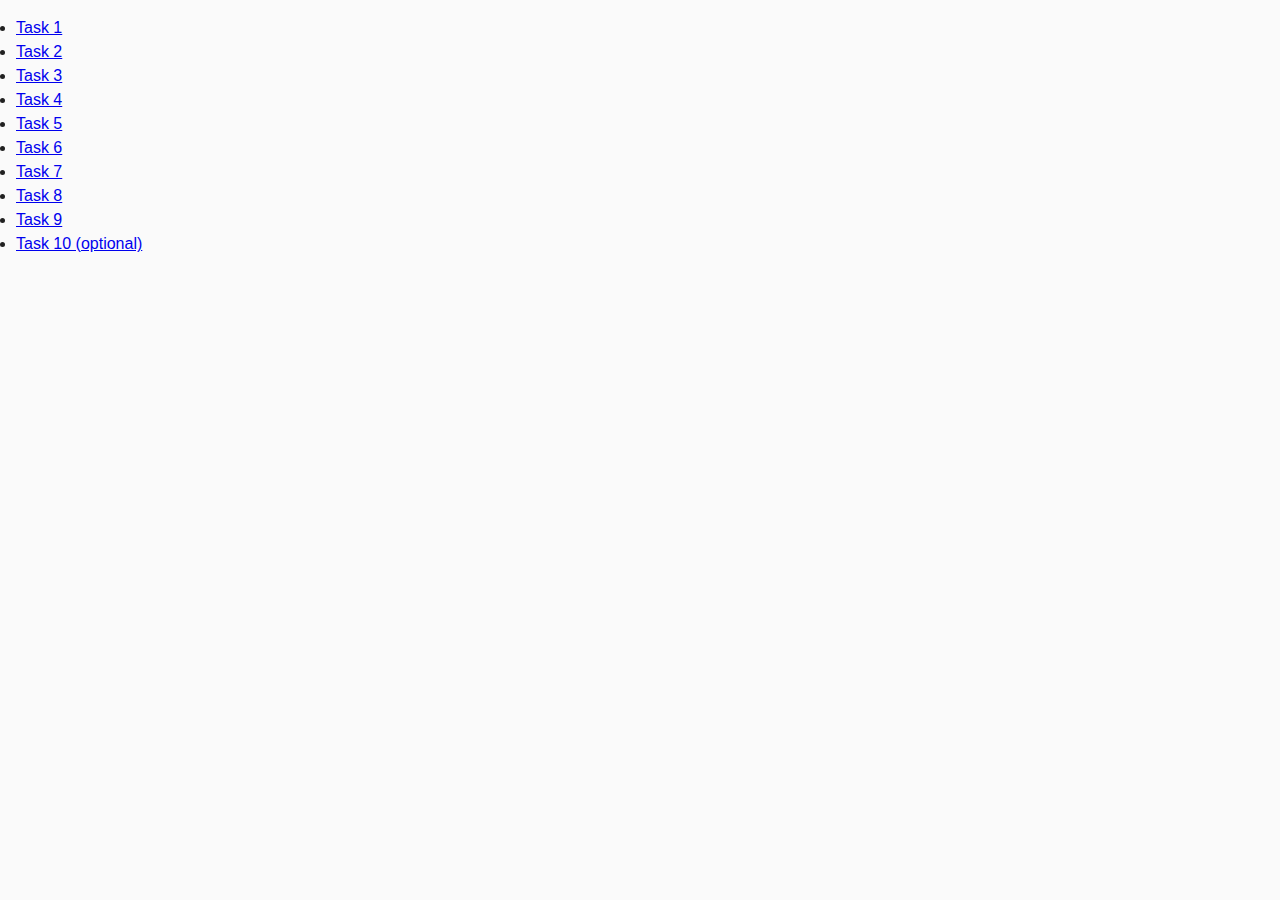
<file: index.html>
<!DOCTYPE html>
<html lang="en">
  <head>
    <meta charset="UTF-8" />
    <meta http-equiv="X-UA-Compatible" content="IE=edge" />
    <meta name="viewport" content="width=device-width, initial-scale=1.0" />
    <title>Homework6</title>
    <link rel="stylesheet" href="css/common.css" />
  </head>
  <body>
    <li><a href="task-01.html">Task 1</a></li>
    <li><a href="task-02.html">Task 2</a></li>
    <li><a href="task-03.html">Task 3</a></li>
    <li><a href="task-04.html">Task 4</a></li>
    <li><a href="task-05.html">Task 5</a></li>
    <li><a href="task-06.html">Task 6</a></li>
    <li><a href="task-07.html">Task 7</a></li>
    <li><a href="task-08.html">Task 8</a></li>
    <li><a href="task-09.html">Task 9</a></li>
    <li><a href="task-10.html">Task 10 (optional)</a></li>
  </body>
</html>
</file>
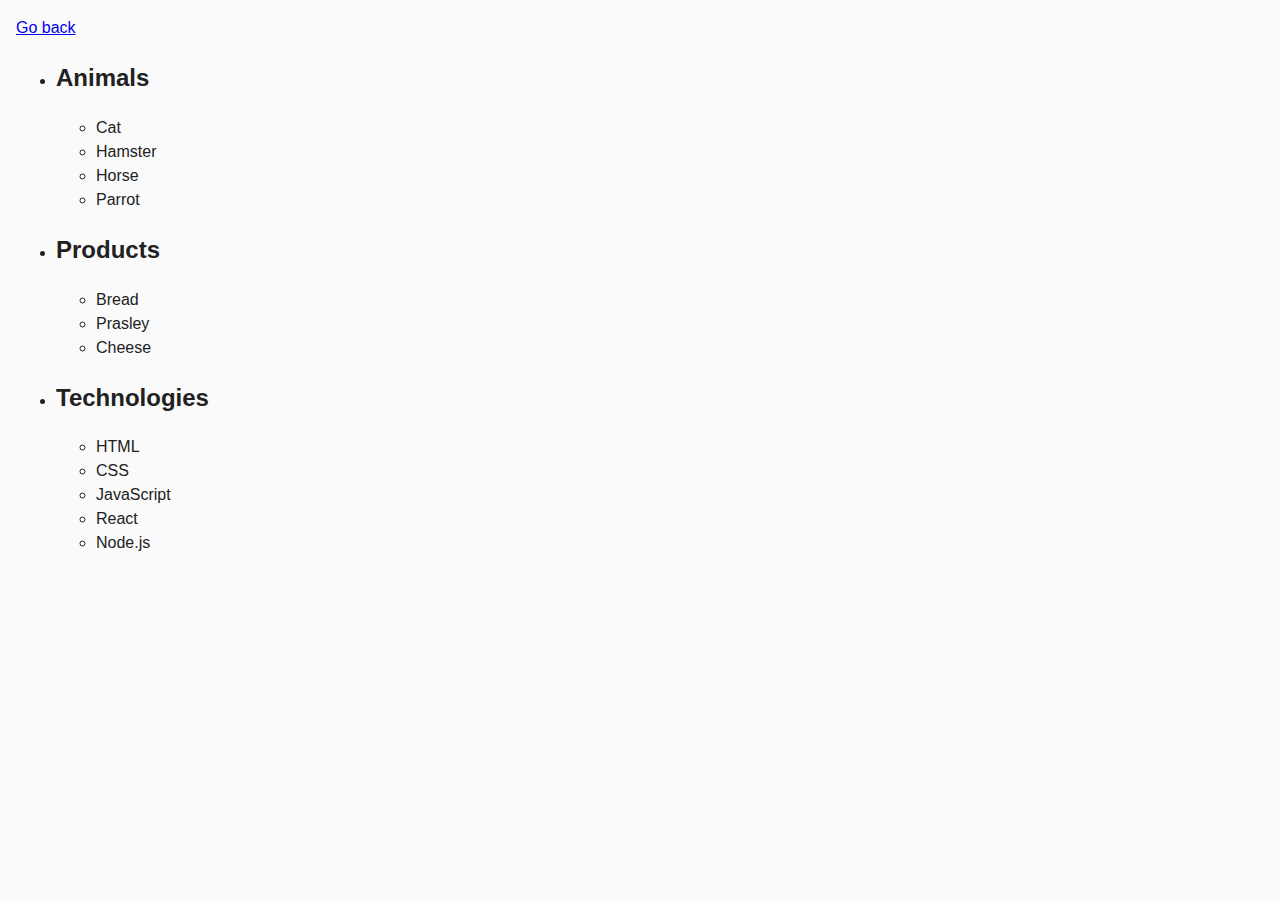
<file: task-01.html>
<!DOCTYPE html>
<html lang="en">
  <head>
    <meta charset="UTF-8" />
    <meta http-equiv="X-UA-Compatible" content="IE=edge" />
    <meta name="viewport" content="width=device-width, initial-scale=1.0" />
    <title>Task 1</title>
    <link rel="stylesheet" href="css/common.css" />
  </head>
  <body>
    <p><a href="index.html">Go back</a></p>

    <ul id="categories">
      <li class="item">
        <h2>Animals</h2>
        <ul>
          <li>Cat</li>
          <li>Hamster</li>
          <li>Horse</li>
          <li>Parrot</li>
        </ul>
      </li>
      <li class="item">
        <h2>Products</h2>
        <ul>
          <li>Bread</li>
          <li>Prasley</li>
          <li>Cheese</li>
        </ul>
      </li>
      <li class="item">
        <h2>Technologies</h2>
        <ul>
          <li>HTML</li>
          <li>CSS</li>
          <li>JavaScript</li>
          <li>React</li>
          <li>Node.js</li>
        </ul>
      </li>
    </ul>

    <script src="js/task-01.js" type="module"></script>
  </body>
</html>
</file>
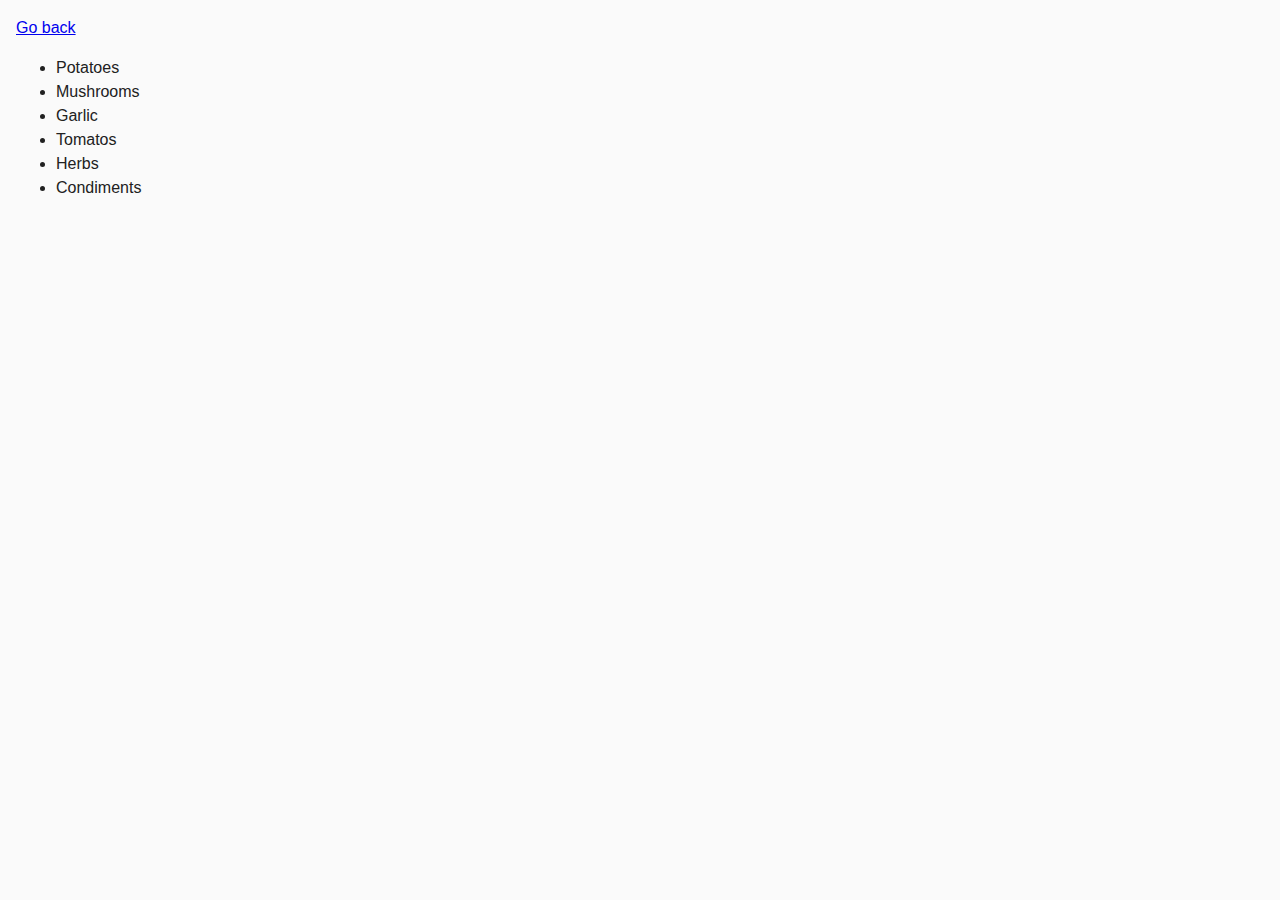
<file: task-02.html>
<!DOCTYPE html>
<html lang="en">
  <head>
    <meta charset="UTF-8" />
    <meta http-equiv="X-UA-Compatible" content="IE=edge" />
    <meta name="viewport" content="width=device-width, initial-scale=1.0" />
    <title>Task 2</title>
    <link rel="stylesheet" href="css/common.css" />
  </head>
  <body>
    <p><a href="index.html">Go back</a></p>
    <ul id="ingredients"></ul>

    <script src="js/task-02.js" type="module"></script>
  </body>
</html>
</file>
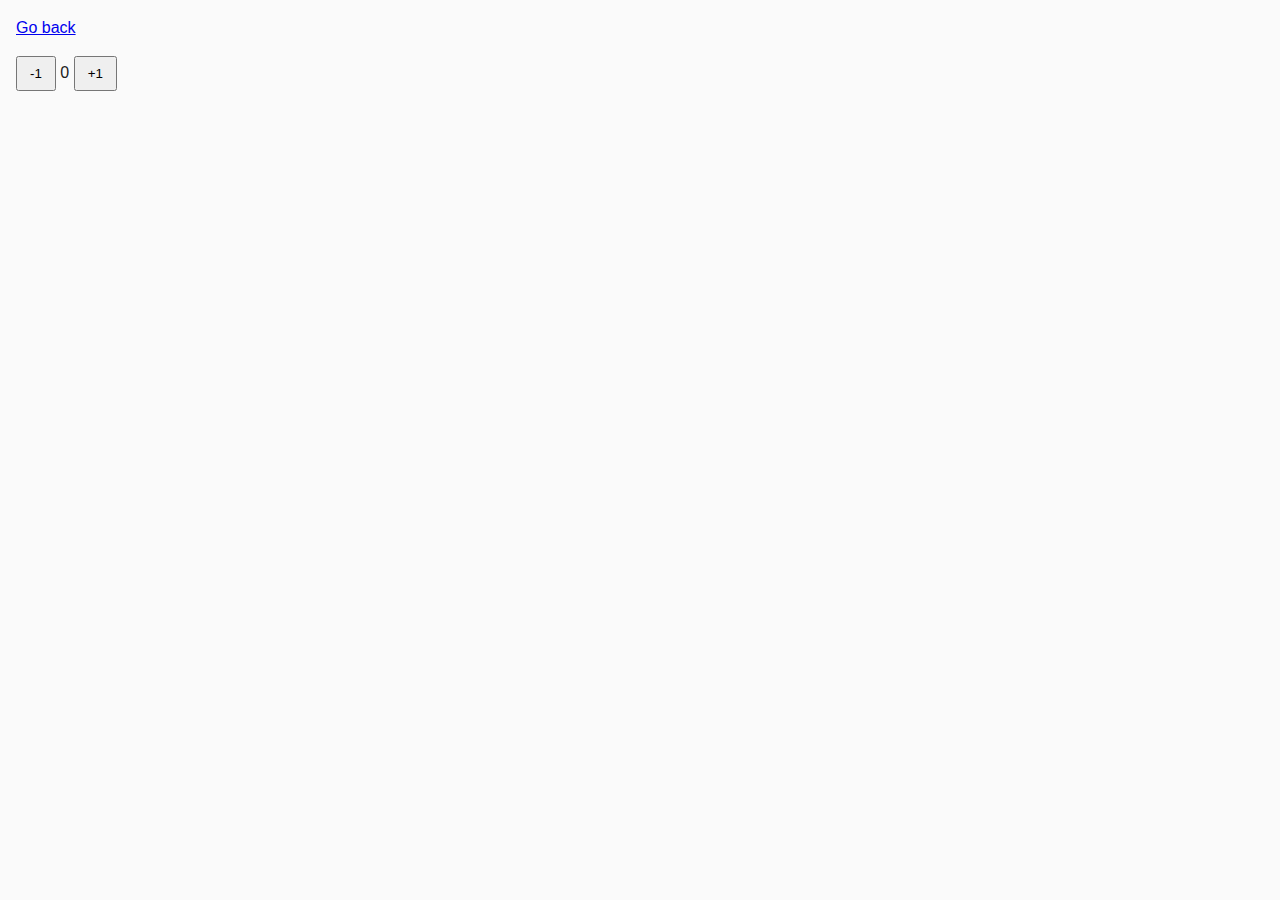
<file: task-04.html>
<!DOCTYPE html>
<html lang="en">
  <head>
    <meta charset="UTF-8" />
    <meta http-equiv="X-UA-Compatible" content="IE=edge" />
    <meta name="viewport" content="width=device-width, initial-scale=1.0" />
    <title>Task 4</title>
    <link rel="stylesheet" href="css/common.css" />
  </head>
  <body>
    <p><a href="index.html">Go back</a></p>

    <div id="counter">
      <button type="button" data-action="decrement">-1</button>
      <span id="value">0</span>
      <button type="button" data-action="increment">+1</button>
    </div>

    <script src="js/task-04.js" type="module"></script>
  </body>
</html>
</file>
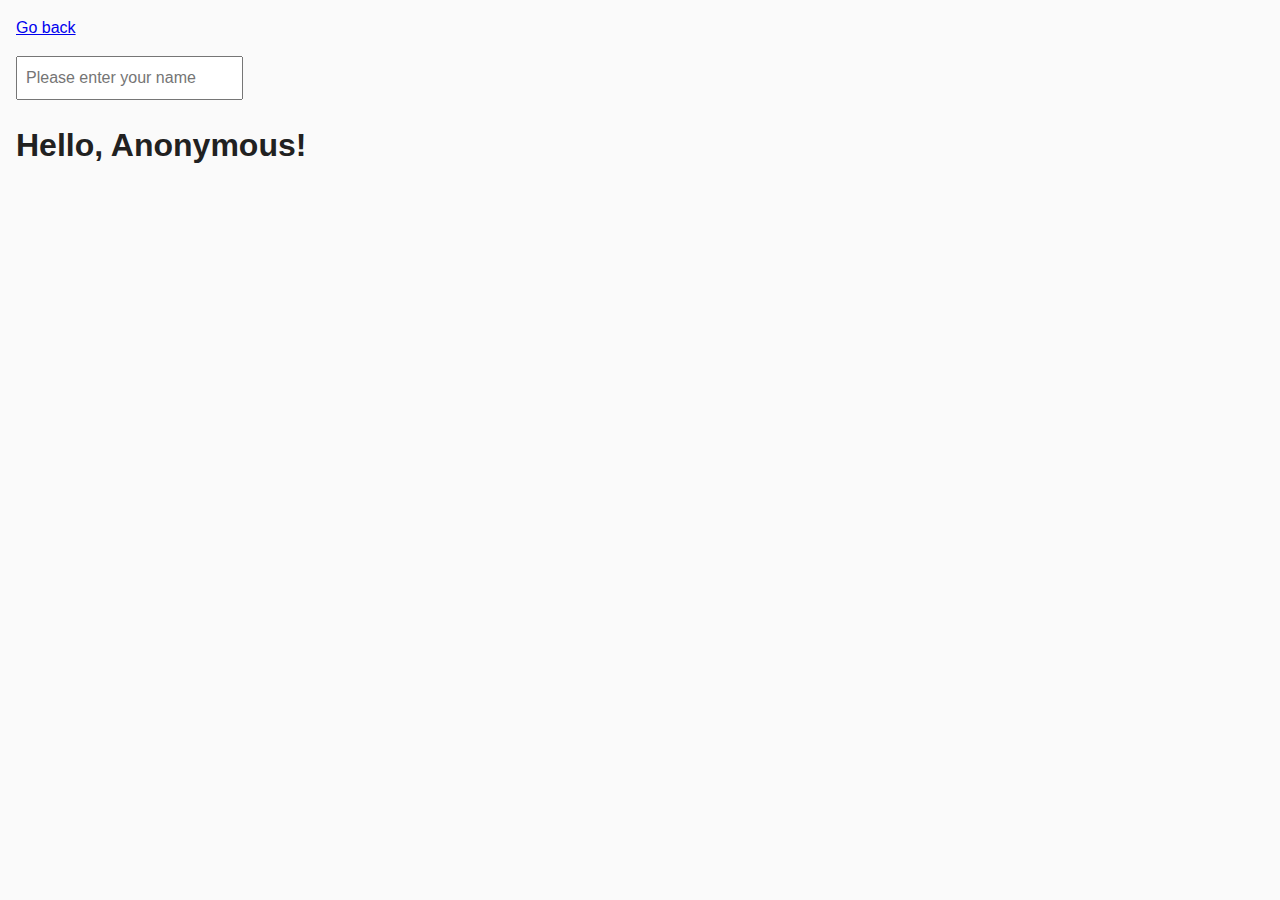
<file: task-05.html>
<!DOCTYPE html>
<html lang="en">
  <head>
    <meta charset="UTF-8" />
    <meta http-equiv="X-UA-Compatible" content="IE=edge" />
    <meta name="viewport" content="width=device-width, initial-scale=1.0" />
    <title>Task 5</title>
    <link rel="stylesheet" href="css/common.css" />
  </head>
  <body>
    <p><a href="index.html">Go back</a></p>

    <input type="text" id="name-input" placeholder="Please enter your name" />
    <h1>Hello, <span id="name-output">Anonymous</span>!</h1>

    <script src="js/task-05.js" type="module"></script>
  </body>
</html>
</file>
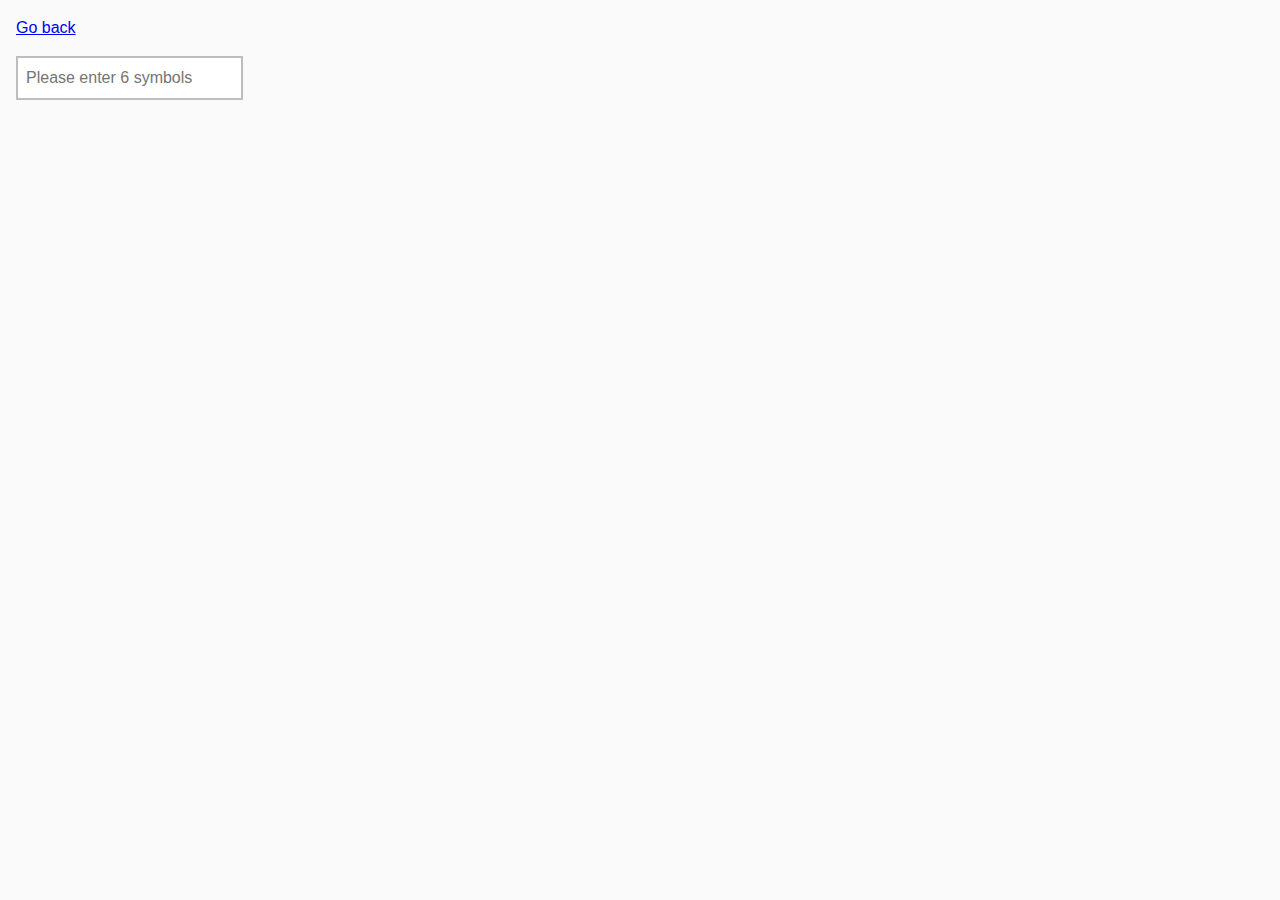
<file: task-06.html>
<!DOCTYPE html>
<html lang="en">
  <head>
    <meta charset="UTF-8" />
    <meta http-equiv="X-UA-Compatible" content="IE=edge" />
    <meta name="viewport" content="width=device-width, initial-scale=1.0" />
    <title>Task 6</title>
    <link rel="stylesheet" href="css/common.css" />
    <style>
      #validation-input {
        border: 2px solid #bdbdbd;
      }

      #validation-input.valid {
        border-color: #4caf50;
      }

      #validation-input.invalid {
        border-color: #f44336;
      }
    </style>
  </head>
  <body>
    <p><a href="index.html">Go back</a></p>

    <input
      type="text"
      id="validation-input"
      data-length="6"
      placeholder="Please enter 6 symbols"
    />

    <script src="js/task-06.js" type="module"></script>
  </body>
</html>
</file>
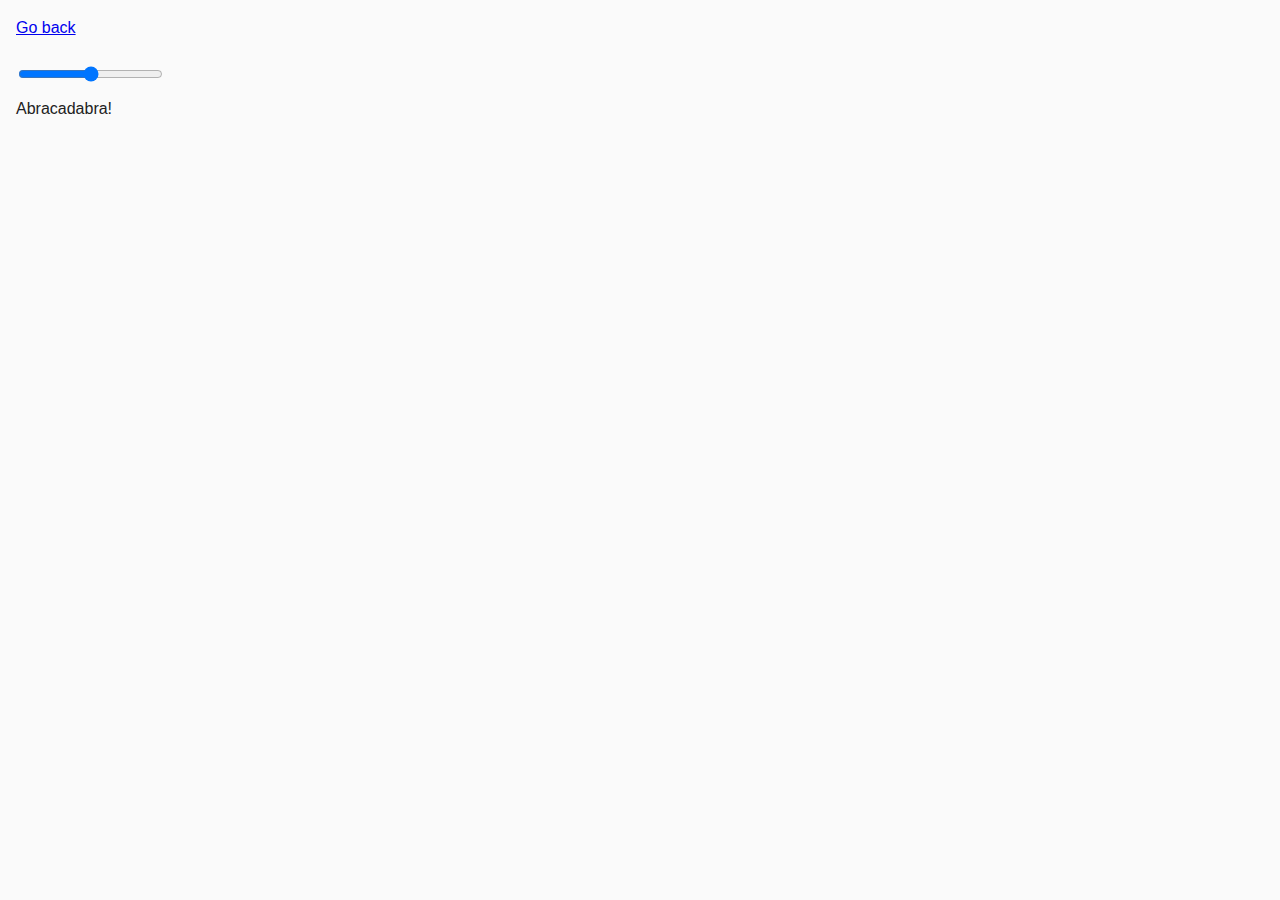
<file: task-07.html>
<!DOCTYPE html>
<html lang="en">
  <head>
    <meta charset="UTF-8" />
    <meta http-equiv="X-UA-Compatible" content="IE=edge" />
    <meta name="viewport" content="width=device-width, initial-scale=1.0" />
    <title>Task 7</title>
    <link rel="stylesheet" href="css/common.css" />
  </head>
  <body>
    <p><a href="index.html">Go back</a></p>

    <input id="font-size-control" type="range" min="16" max="96" />
    <br />
    <span id="text">Abracadabra!</span>

    <script src="js/task-07.js" type="module"></script>
  </body>
</html>
</file>
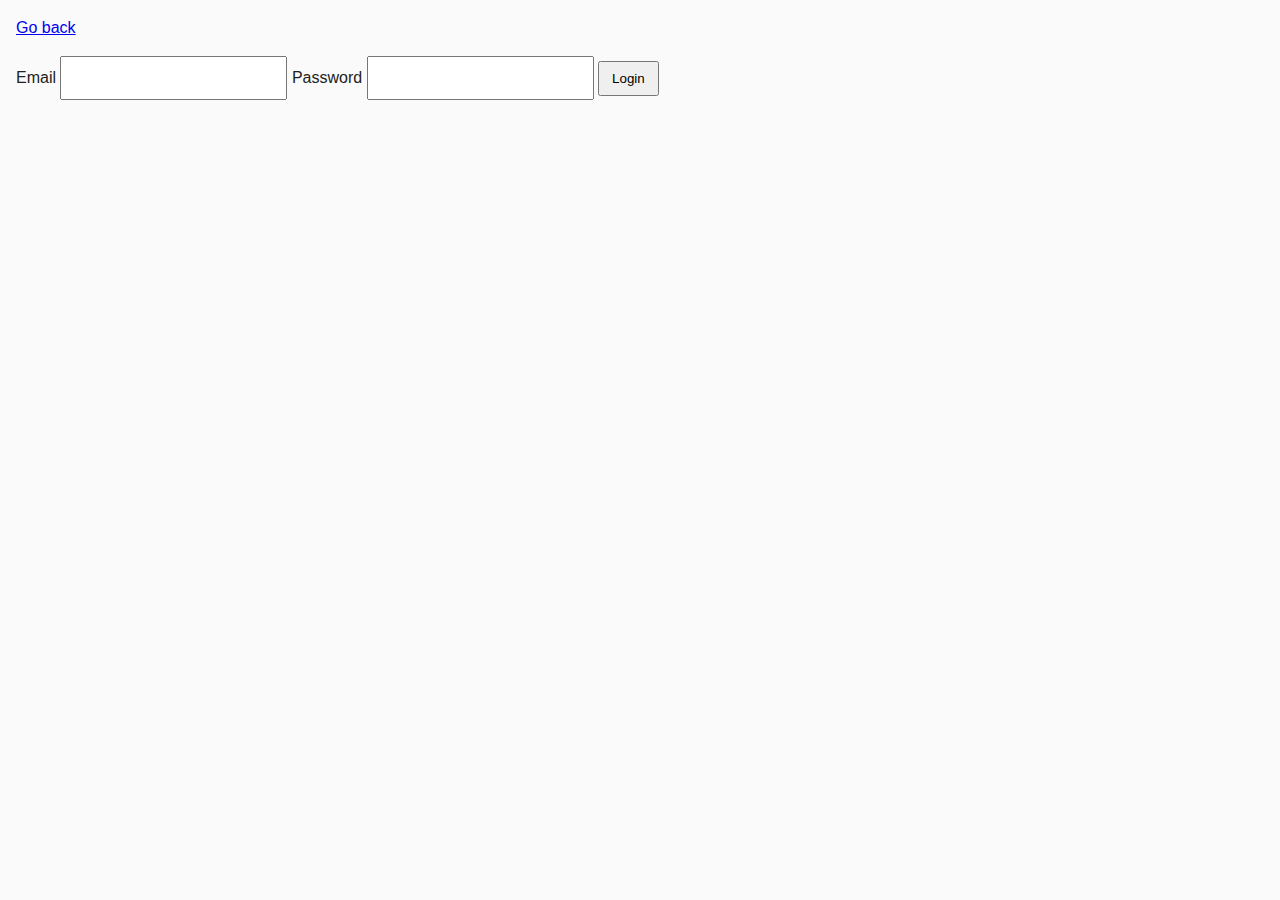
<file: task-08.html>
<!DOCTYPE html>
<html lang="en">
  <head>
    <meta charset="UTF-8" />
    <meta http-equiv="X-UA-Compatible" content="IE=edge" />
    <meta name="viewport" content="width=device-width, initial-scale=1.0" />
    <title>Task 8</title>
    <link rel="stylesheet" href="css/common.css" />
  </head>
  <body>
    <p><a href="index.html">Go back</a></p>

    <form class="login-form">
      <label>
        Email
        <input type="email" name="email" />
      </label>
      <label>
        Password
        <input type="password" name="password" />
      </label>
      <button type="submit">Login</button>
    </form>
    <script src="js/task-08.js" type="module"></script>
  </body>
</html>
</file>
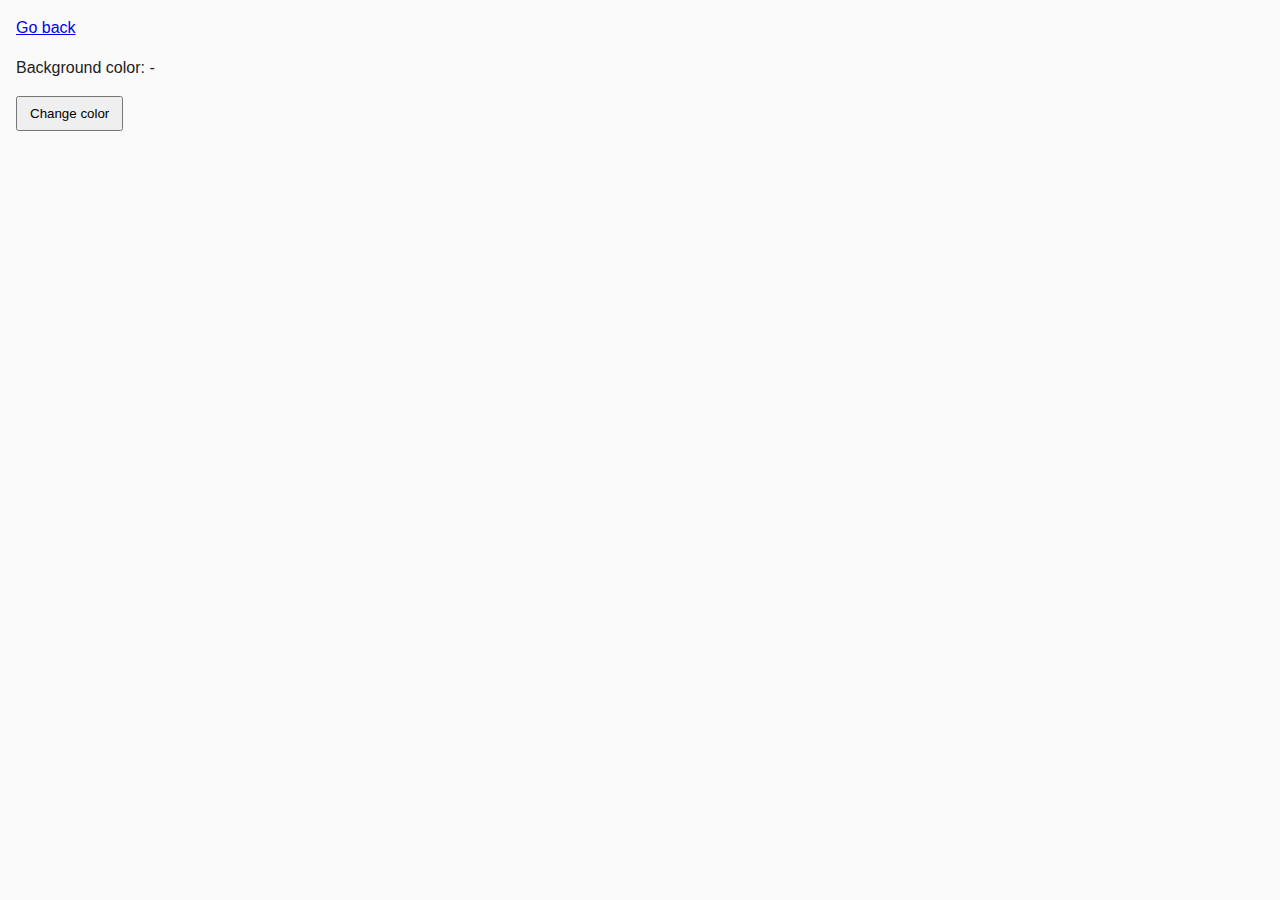
<file: task-09.html>
<!DOCTYPE html>
<html lang="en">
  <head>
    <meta charset="UTF-8" />
    <meta http-equiv="X-UA-Compatible" content="IE=edge" />
    <meta name="viewport" content="width=device-width, initial-scale=1.0" />
    <title>Task 9</title>
    <link rel="stylesheet" href="css/common.css" />
  </head>
  <body>
    <p><a href="index.html">Go back</a></p>

    <div class="widget">
      <p>Background color: <span class="color">-</span></p>
      <button type="button" class="change-color">Change color</button>
    </div>
    <script src="js/task-09.js" type="module"></script>
  </body>
</html>
</file>
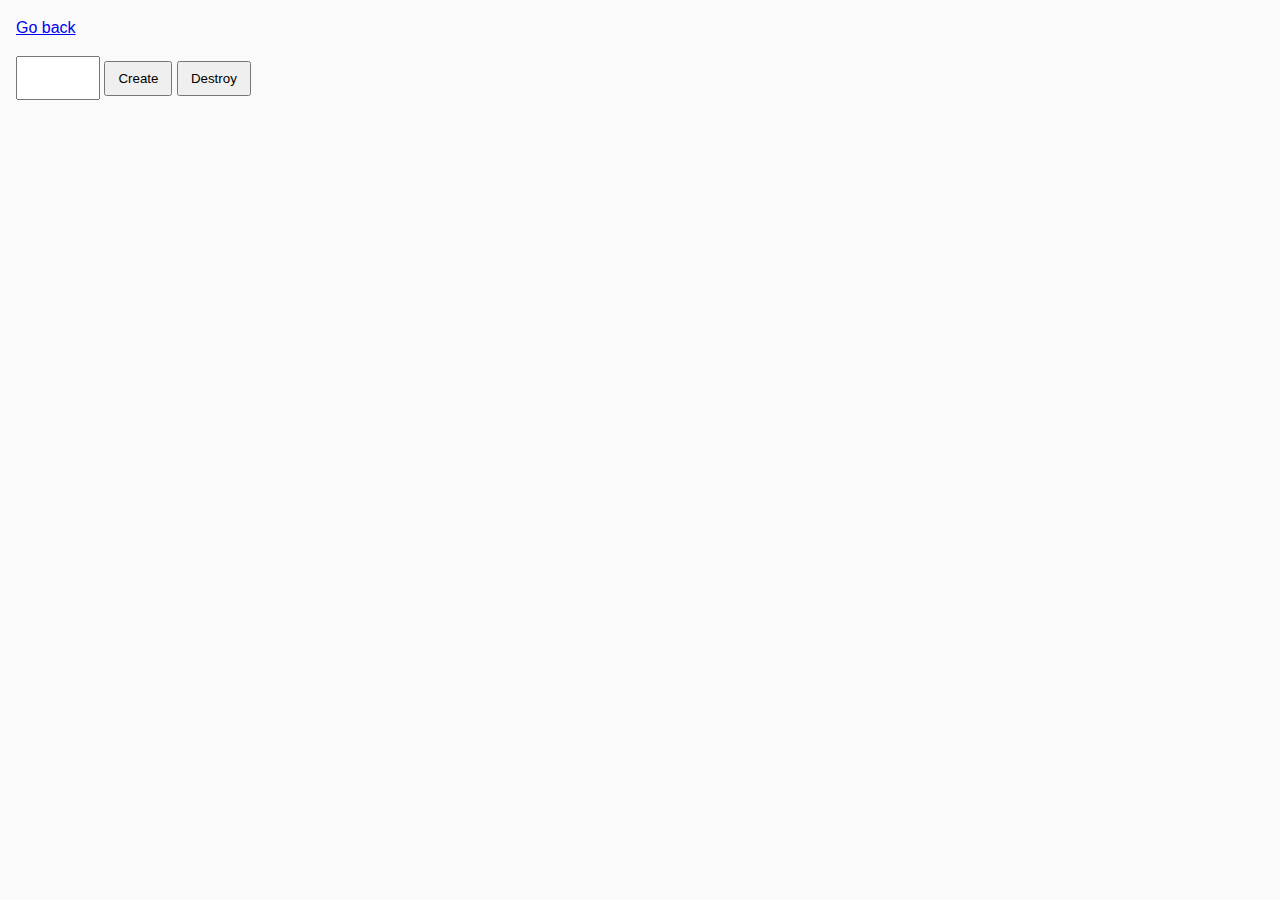
<file: task-10.html>
<!DOCTYPE html>
<html lang="en">
  <head>
    <meta charset="UTF-8" />
    <meta http-equiv="X-UA-Compatible" content="IE=edge" />
    <meta name="viewport" content="width=device-width, initial-scale=1.0" />
    <title>Task 10</title>
    <link rel="stylesheet" href="css/common.css" />
  </head>
  <body>
    <p><a href="index.html">Go back</a></p>

    <div id="controls">
      <input type="number" min="1" max="100" step="1" />
      <button type="button" data-create>Create</button>
      <button type="button" data-destroy>Destroy</button>
    </div>

    <div id="boxes"></div>

    <script src="js/task-10.js" type="module"></script>
  </body>
</html>
</file>
<file: css/common.css>
* {
  box-sizing: border-box;
}

body {
  margin: 16px;
  font-family: -apple-system, BlinkMacSystemFont, "Segoe UI", Roboto, Oxygen,
    Ubuntu, Cantarell, "Open Sans", "Helvetica Neue", sans-serif;
  -webkit-font-smoothing: antialiased;
  -moz-osx-font-smoothing: grayscale;
  background-color: #fafafa;
  color: #212121;
  line-height: 1.5;
}

input {
  padding: 8px;
  font: inherit;
}

button {
  padding: 8px 12px;
  cursor: pointer;
}
.gallery {
  display: flex;
  gap: 10px;
  list-style: none;
}

.list-img {
  height: 200px;
  padding-top: 10px;
}
</file>
